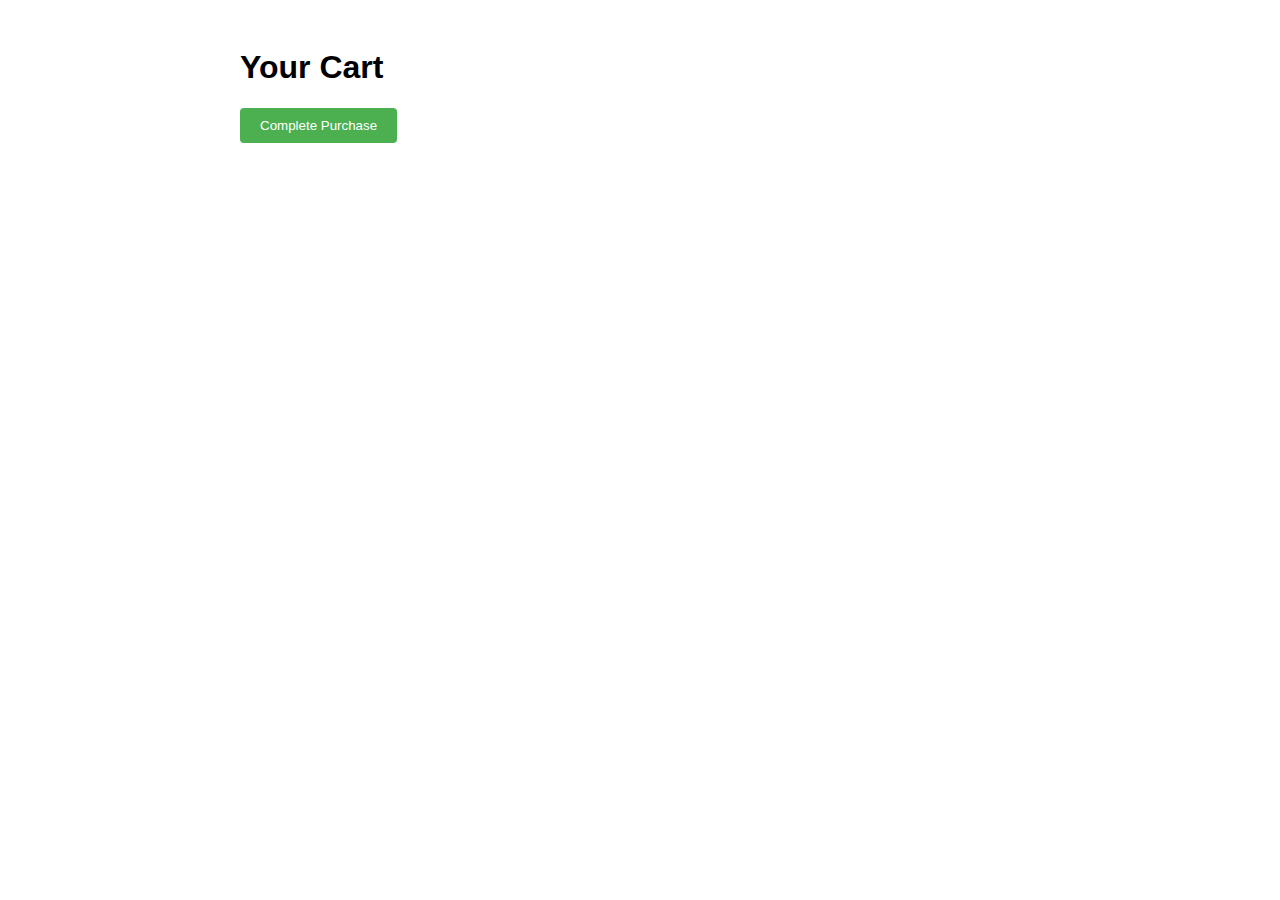
<file: cart.html>
<!-- cart.html -->
<!DOCTYPE html>
<html lang="en">
<head>
    <meta charset="UTF-8">
    <meta name="viewport" content="width=device-width, initial-scale=1.0">
    <title>Cart</title>
    <link rel="stylesheet" href="cart.css">
    <script defer src="cart.js"></script>

</head>
<body>
    <div class="cart-container">
        <h1>Your Cart</h1>
        <div id="cart-items"></div>
        <button id="complete-purchase">Complete Purchase</button>
    </div>

    <script src="cart.js"></script>
</body>
</html>
</file>
<file: cart.css>
/*cart.css*/
body {
    font-family: Arial, sans-serif;
}

.cart-container {
    max-width: 800px;
    margin: 0 auto;
    padding: 20px;
}

.cart-item {
    border-bottom: 1px solid #ccc;
    padding: 10px 0;
}

.cart-item img {
    max-width: 100px;
    vertical-align: middle;
    margin-right: 10px;
}

#complete-purchase {
    display: block;
    margin-top: 20px;
    padding: 10px 20px;
    background-color: #4caf50;
    color: #fff;
    border: none;
    border-radius: 4px;
    cursor: pointer;
}

#complete-purchase:hover {
    background-color: #45a049;
}
</file>
